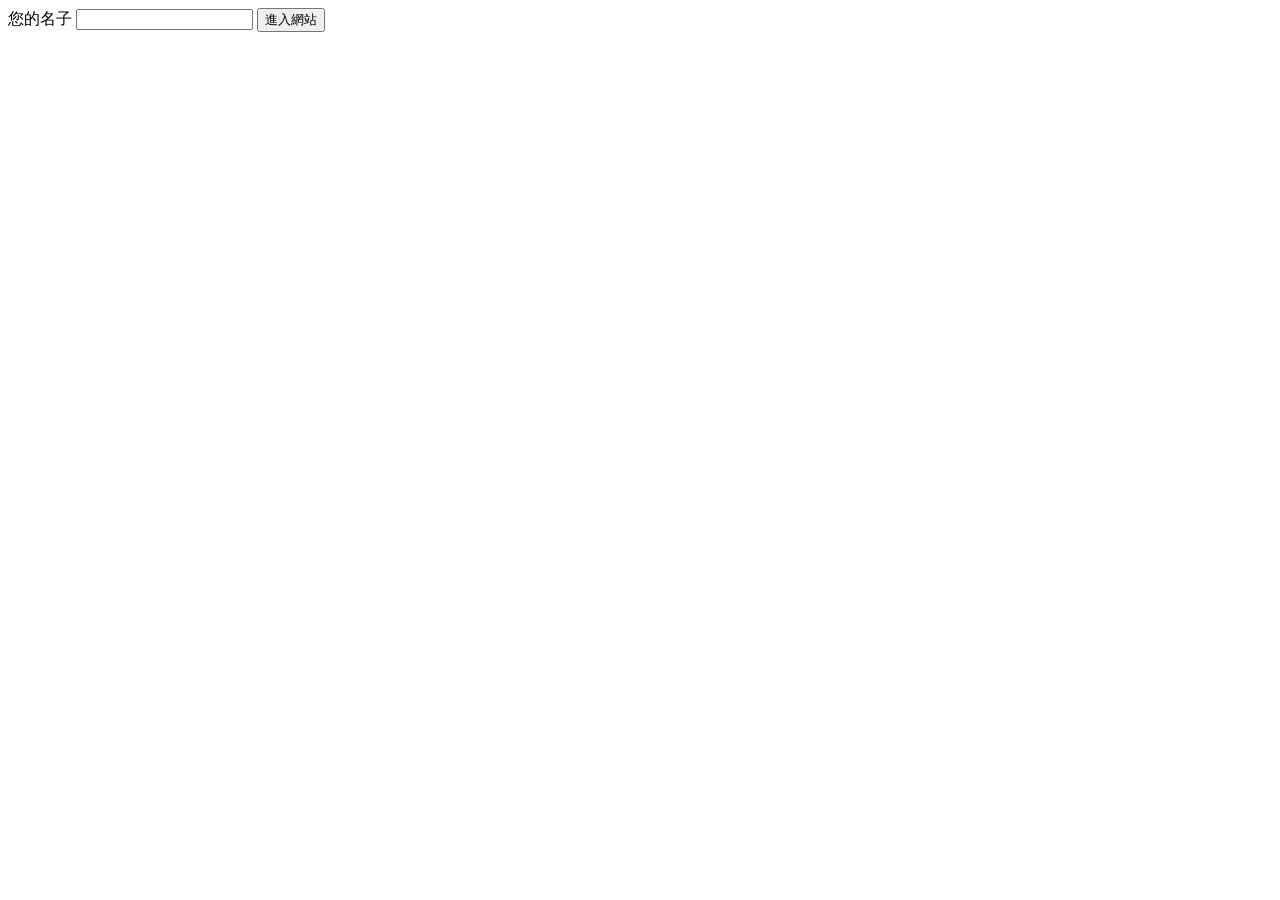
<file: templates/welcome.html>
<html>
    <head>
        <title> Welcome</title>
    </head>
    <body>
        <form action="/welcome/" method="get">
            <label for="user_name">您的名子</label>
            <input id="user_name" type="text" name="user_name">
            <input type="submit" value="進入網站">
        </form>
    </body>
</html>
</file>
